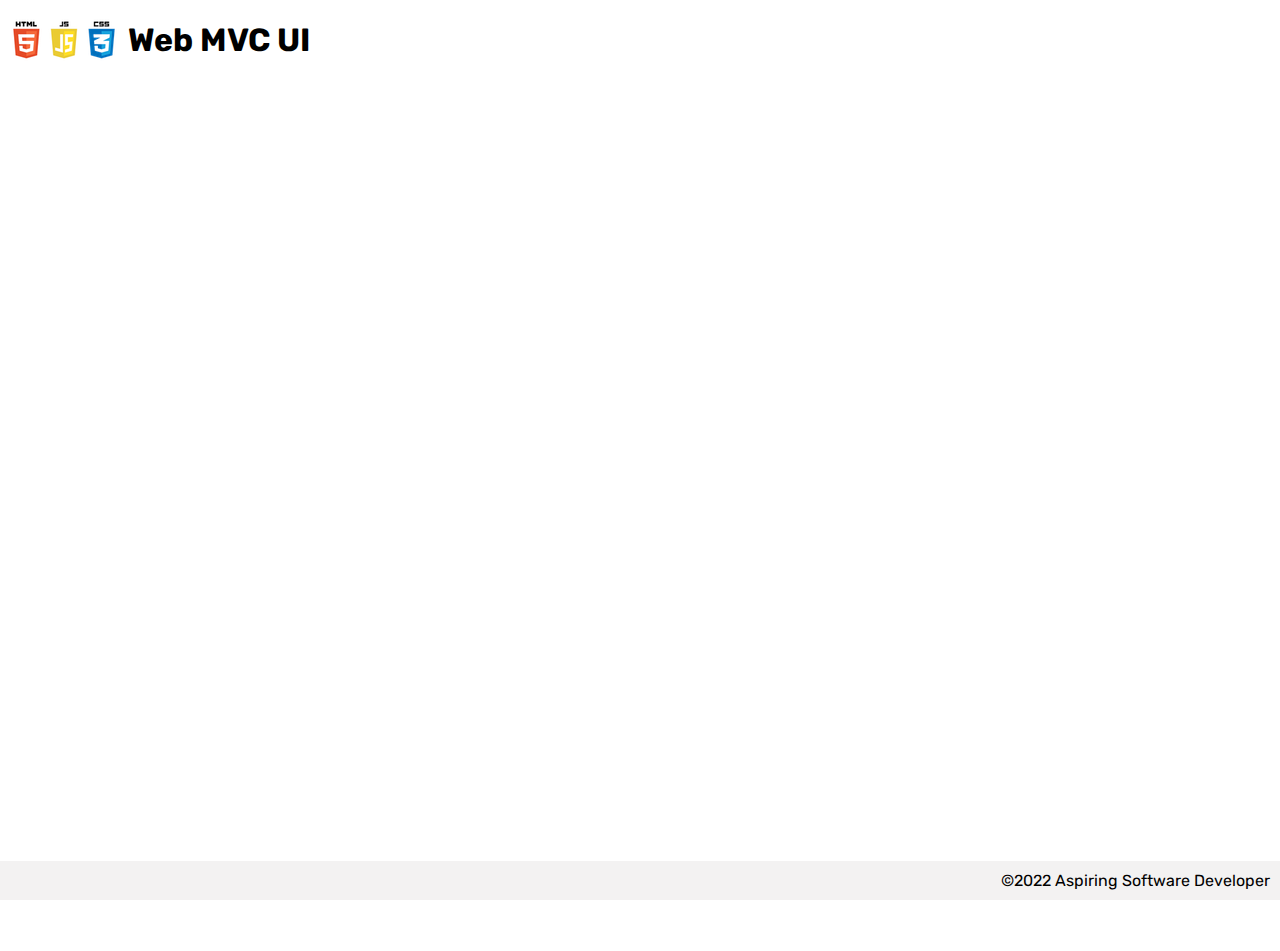
<file: index.html>
<!DOCTYPE html>
<html lang="en">

<head>
    <meta charset="UTF-8" />
    <meta name="viewport" content="width=device-width, initial-scale=1.0" />
    <meta http-equiv="X-UA-Compatible" content="ie=edge" />
    <link rel="icon" type="image/x-icon" href="/assets/alchemy-favicon.png" />
    <link rel="preconnect" href="https://fonts.googleapis.com">
    <link rel="preconnect" href="https://fonts.gstatic.com" crossorigin>
    <link rel="stylesheet"
        href="https://fonts.googleapis.com/css2?family=Rubik:wght@300;400;600&family=Titillium+Web:wght@200;400;600&display=swap">
    <link rel="stylesheet" href="/styles/reset.css" />
    <link rel="stylesheet" href="/styles/main.css" />
    <link rel="stylesheet" href="/styles/home.css" />
    <title>Web MVC UI</title>
</head>

<body>
    <header>
        <img src="/assets/html_css_js.png">
        <h1>Web MVC UI</h1>
    </header>

    <main></main>

    <footer>&copy;2022 Aspiring Software Developer</footer>

    <script type="module" src="app.js"></script>
</body>

</html>
</file>
<file: styles/main.css>
:root {
    --background: rgb(224, 234, 247);
    --header-background: white;
    --footer-background: rgb(243, 242, 242);
}

body {
    height: 100%;
    padding-bottom: 30px;
    font-family: 'Rubik', san-serif;
}

header {
    position: sticky;
    top: 0;
    display: flex;
    align-items: center;
    background-color: var(--header-background);
}

main {
    height: 100%;
}

footer {
    position: fixed;
    bottom: 0;
    left: 0;
    right: 0;
    padding: 10px;
    display: flex;
    justify-content: flex-end;
    background-color: var(--footer-background);
}
</file>
<file: styles/home.css>
/* CSS for home page (index.html) */
</file>
